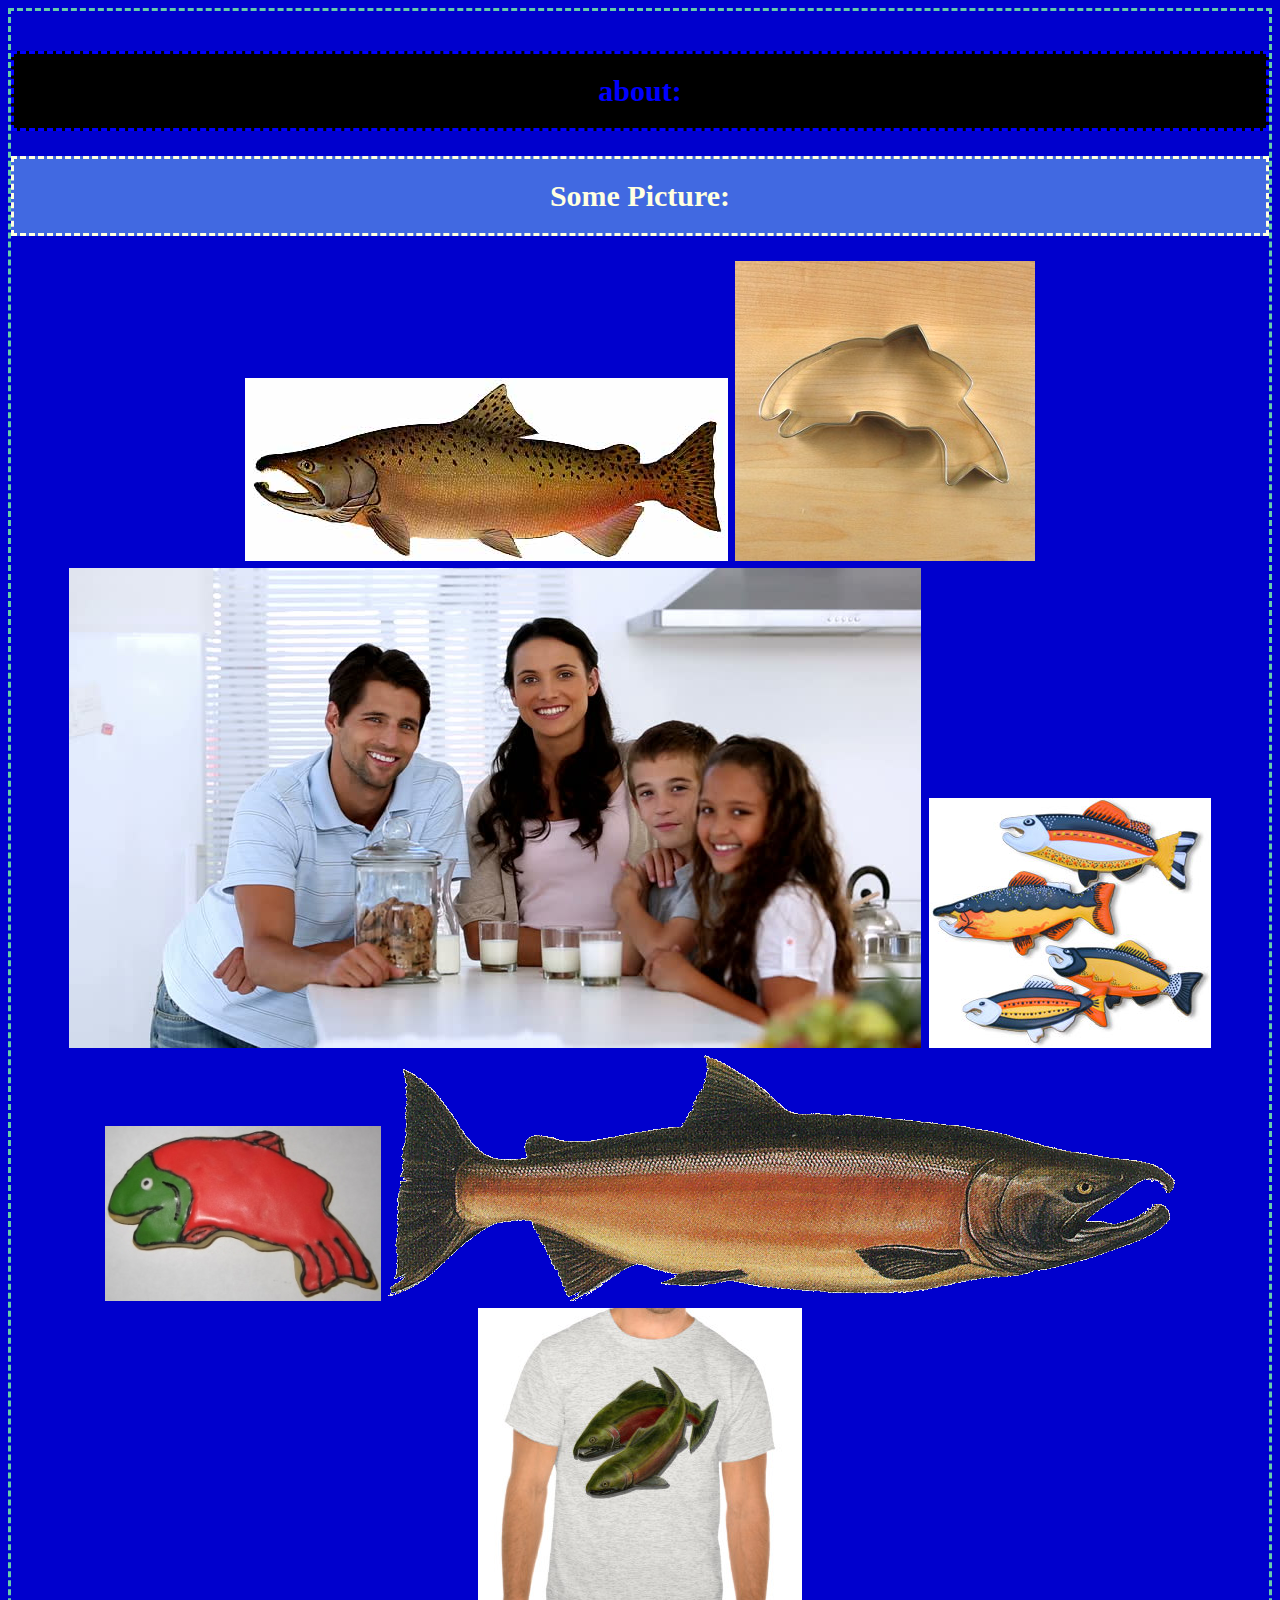
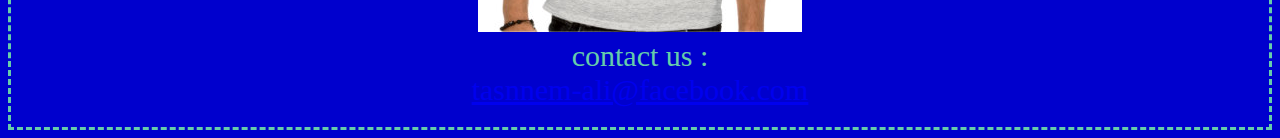
<file: img.html>
<!DOCTYPE html>
<html >
<head>
    
    <title>Tasneem's Cookies</title>
<link rel="stylesheet" href="tasneem.css">
</head>
<body>
    <h1> about:</h1>
    <h2> Some Picture:</h2>
    <img src="img/chinook.jpg">

    <img src="img/cutter.jpg">
    <img src="img/family.jpg">
    
    <img src="img/fish.jpg">
    <img src="img/frosted-cookie.jpg">
    
    <img src="img/salmon1.png">

    <img src="img/shirt.jpg">
    <br>
   
<h> contact us :</h2>
    <br>
<a href="https://www.facebook.com/rgtasneem.ali">tasnnem-ali@facebook.com</a></body>
</html>
</file>
<file: tasneem.css>
h1 {
    background-color: black;
    color: blue;
    text-align: center;  
    border-style: dashed; 
    font-size: large;
    padding: 20px 0;
    font-size: 30px;
   
  }
  
  h2 {
      background-color: royalblue;
      color: lightyellow;
    text-align: center;  
    border-style: dashed; 
    font-size: large;
    padding: 20px 0;
    font-size: 30px;
    
  }




body{
    background-color: mediumblue;
    color: mediumaquamarine;
    text-align: center;  
    border-style: dashed; 
    font-size: large;
    padding: 20px 0;
    font-size: 30px;
    
}
</file>
